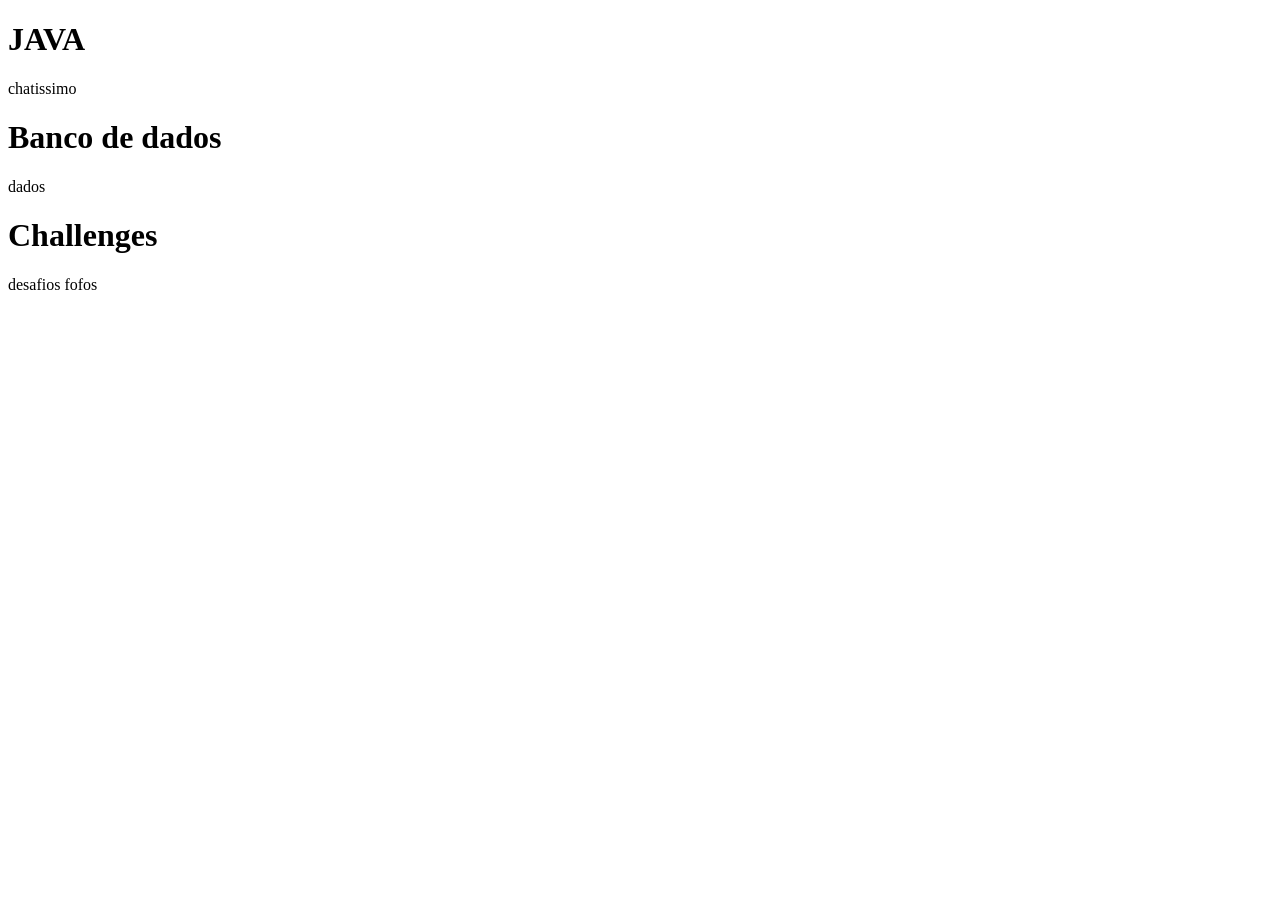
<file: index1.html>
<!DOCTYPE html>
<html lang="en">
<head>
    <meta charset="UTF-8">
    <meta name="viewport" content="width=device-width>, initial-scale=1.0">
    <title>Document</title>
    <link rel="stylesheet" href="estilo.css">
</head>
<body>
    <header>
        <main>
            <h1> JAVA </h1>
            <p>
            chatissimo
            </p>
            <h1> Banco de dados</h1>
            dados
            <h1> Challenges </h1>
            desafios fofos
        </main>
    </header>
</body>
</html>
</file>
<file: estilo.css>
*{

min-height: 100%;

}


body{background-image: linear-gradient(to right, red, violet,)

}
</file>
